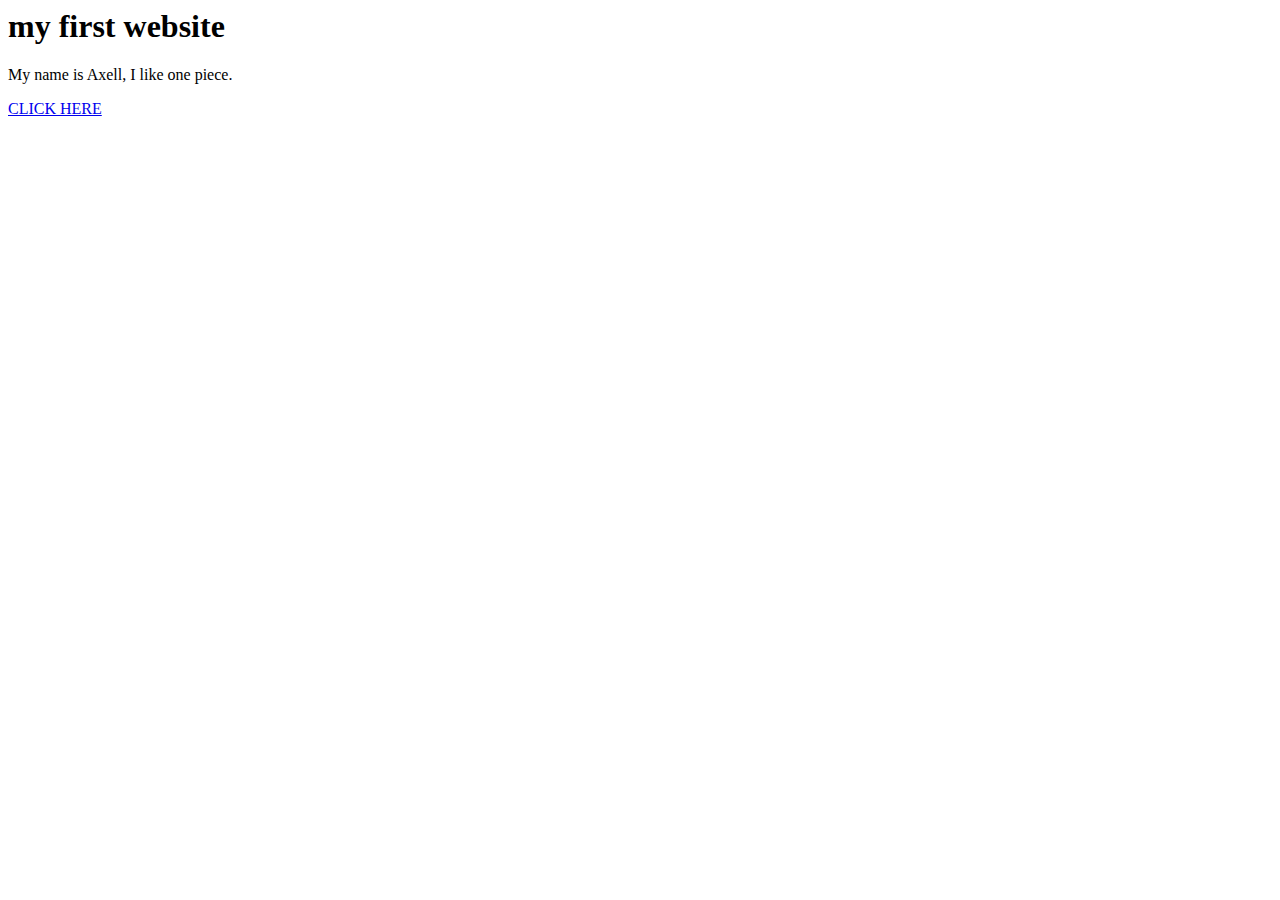
<file: index.html>
<html>
	<head>
		<title>
			my first website
		</title>
	</head>
	<body>
		<h1>
			my first website
		</h1>
	<p>
		My name is Axell, I like one piece.
	</p>
		<a href="/ECS_HTML/index.html"> CLICK HERE</a>
</html>
</file>
